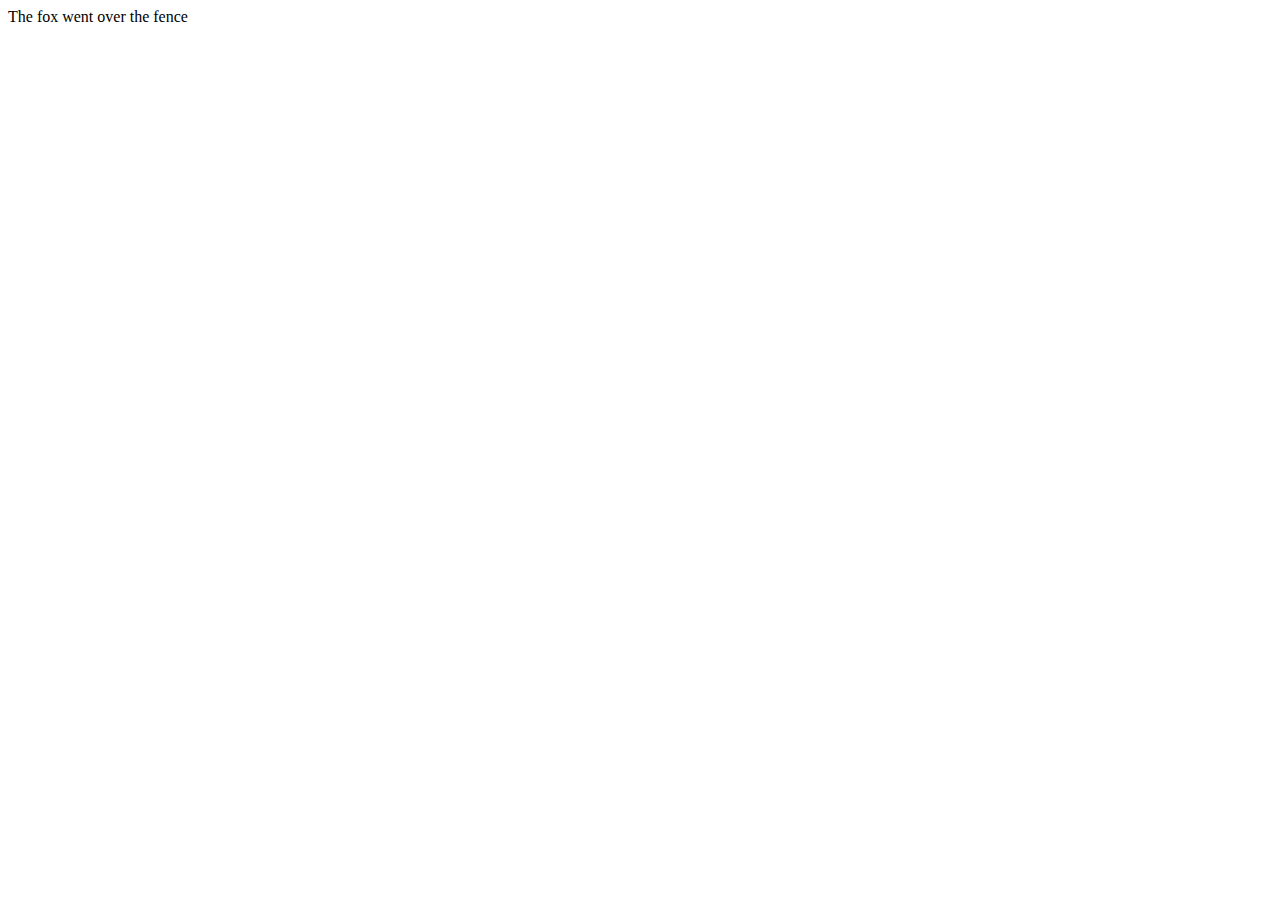
<file: front-end/check.html>
<html lang="en">
<head>
    <meta charset="UTF-8">
    <meta name="viewport" content="width=device-width, initial-scale=1.0">
    <meta http-equiv="X-UA-Compatible" content="ie=edge">
    <title>Document</title>
</head>
<body>
    


<style>
    .highlight {
  background-color: yellow;
}
    
    </style>


<!-- <button onclick="highlight('fox')">Highlight</button> -->

<div id="inputText">
  The fox went over the fence
</div>


</body>





<script src="https://code.jquery.com/jquery-3.4.1.min.js"></script>

<script>


  $.get( "https://unsere-server.herokuapp.com/getFeed", function( data ) {
    console.log(data);

    let lines=data.result[0].highlights.split("$$")
   $('body').html( data.result[0].html_text);
   console.log(lines[0])
doSearch("Eir", "yellow")


    // console.log(highlight($('body').text())) 
  





// for(let i=0; i<lines.length; i++)
// {
// // console.log(lines[0])
// //     // data.result[0].html_text=  data.result[0].html_text.replace(/EU/g, "<span class='highlight'>EU</span>");
// // highlight(lines[1]);
// $('body').text().highlight(lines[i]);
// }

});

// function highlight(text) {
//     var inputText = document.getElementById("high");
//     var innerHTML = inputText.innerHTML;
//     var index = innerHTML.indexOf(text);
//     if (index >= 0) { 
//      innerHTML = innerHTML.substring(0,index) + "<span class='highlight'>" + innerHTML.substring(index,index+text.length) + "</span>" + innerHTML.substring(index + text.length);
//      inputText.innerHTML = innerHTML;
//     }
//   }


  function doSearch(text, backgroundColor) {
  if (window.find && window.getSelection) {
    document.designMode = "on";
    var sel = window.getSelection();
    sel.collapse(document.body, 0);

    while (window.find(text)) {
      document.execCommand("HiliteColor", false, backgroundColor);
      sel.collapseToEnd();
    }
    document.designMode = "off";
  }
}

  
</script>

</html>
</file>
